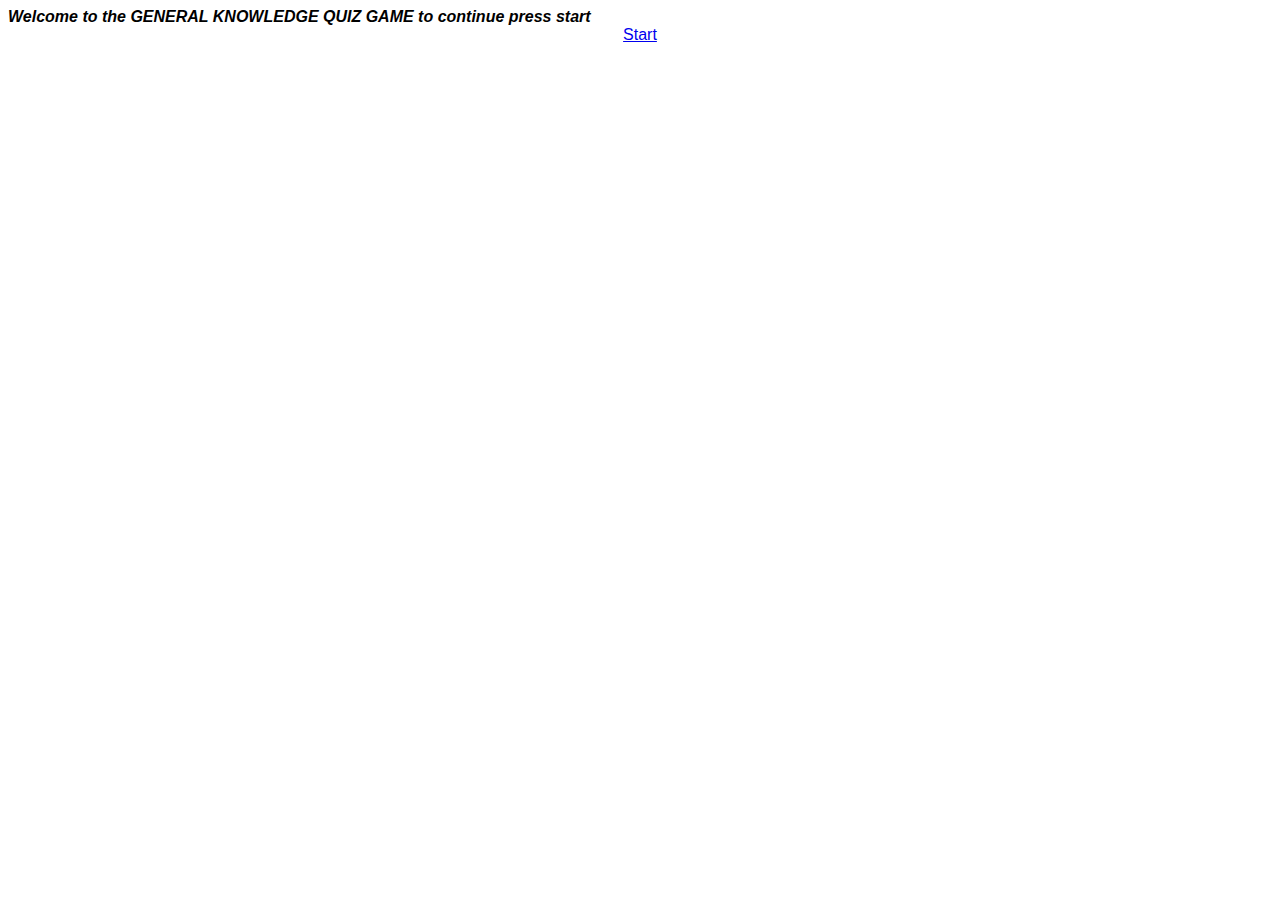
<file: start.html>
<!DOCTYPE html>
<html>
<head>
    <meta charset='utf-8'>
    <meta http-equiv='X-UA-Compatible' content='IE=edge'>
    <title>Start</title>
    <meta name='viewport' content='width=device-width, initial-scale=1'>
    <link rel='stylesheet' type='text/css' media='screen' href='main.css'>
    
</head>
<body>

    <div class="qa_box">
        <div class="qa_header">
            <b><i>Welcome to the GENERAL KNOWLEDGE QUIZ GAME to continue press start</i></b>
        </div>

        <div class="qa_footer" style="text-align: center;">
            <a href="index.html" class="btn1">Start</a>
        </div>
    </div>


    
    <script src='main.js'></script>
</body>
</html>
</file>
<file: main.css>
.menu_list li{
    border: 1px solid black;
    width: 300px;
    padding: 30px ;
    box-shadow: 39px 2px 37px 0px rgba(130,50,50,0.59);
-webkit-box-shadow: 39px 2px 37px 0px rgba(130,50,50,0.59);
-moz-box-shadow: 39px 2px 37px 0px rgba(130,50,50,0.59);
}
.menu_list li img{
        width: 250px;

}

ul{
    list-style: none;
    display: flex;
    justify-content: space-around;
}

.checkoutSlip{
    display: flex;
    justify-content: center;
    background-color: peachpuff;
    padding: 20px;
}
body{
    font-family: 'Lucida Sans', 'Lucida Sans Regular', 'Lucida Grande', 'Lucida Sans Unicode', Geneva, Verdana, sans-serif;
}
</file>
